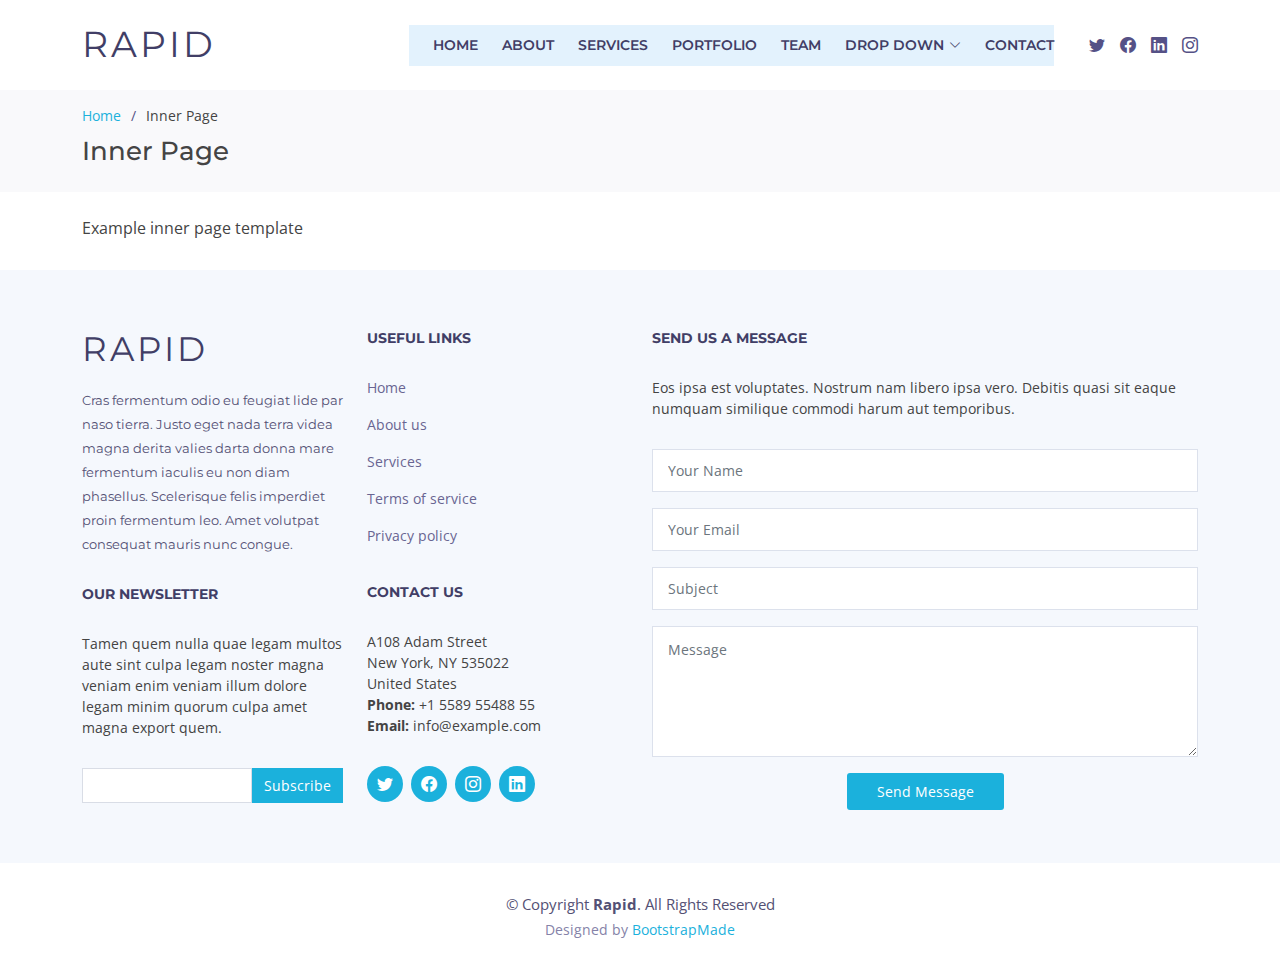
<file: inner-page.html>
<!DOCTYPE html>
<html lang="en">

<head>
  <meta charset="utf-8">
  <meta content="width=device-width, initial-scale=1.0" name="viewport">

  <title>Inner Page - Rapid Bootstrap Template</title>
  <meta content="" name="description">
  <meta content="" name="keywords">

  <!-- Favicons -->
  <link href="assets/img/favicon.png" rel="icon">
  <link href="assets/img/apple-touch-icon.png" rel="apple-touch-icon">

  <!-- Google Fonts -->
  <link href="https://fonts.googleapis.com/css?family=Open+Sans:300,300i,400,400i,600,600i,700,700i|Montserrat:300,400,500,600,700" rel="stylesheet">

  <!-- Vendor CSS Files -->
  <link href="assets/vendor/aos/aos.css" rel="stylesheet">
  <link href="assets/vendor/bootstrap/css/bootstrap.min.css" rel="stylesheet">
  <link href="assets/vendor/bootstrap-icons/bootstrap-icons.css" rel="stylesheet">
  <link href="assets/vendor/glightbox/css/glightbox.min.css" rel="stylesheet">
  <link href="assets/vendor/swiper/swiper-bundle.min.css" rel="stylesheet">

  <!-- Template Main CSS File -->
  <link href="assets/css/style.css" rel="stylesheet">

  <!-- =======================================================
  * Template Name: Rapid
  * Updated: Mar 10 2023 with Bootstrap v5.2.3
  * Template URL: https://bootstrapmade.com/rapid-multipurpose-bootstrap-business-template/
  * Author: BootstrapMade.com
  * License: https://bootstrapmade.com/license/
  ======================================================== -->
</head>

<body>

  <!-- ======= Header ======= -->
  <header id="header" class="fixed-top d-flex align-items-center ">
    <div class="container d-flex align-items-center">

      <h1 class="logo me-auto"><a href="index.html">Rapid</a></h1>
      <!-- Uncomment below if you prefer to use an image logo -->
      <!-- <a href="index.html" class="logo me-auto"><img src="assets/img/logo.png" alt="" class="img-fluid"></a>-->

      <nav id="navbar" class="navbar order-last order-lg-0">
        <ul>
          <li><a class="nav-link scrollto " href="#hero">Home</a></li>
          <li><a class="nav-link scrollto" href="#about">About</a></li>
          <li><a class="nav-link scrollto" href="#services">Services</a></li>
          <li><a class="nav-link scrollto " href="#portfolio">Portfolio</a></li>
          <li><a class="nav-link scrollto" href="#team">Team</a></li>
          <li class="dropdown"><a href="#"><span>Drop Down</span> <i class="bi bi-chevron-down"></i></a>
            <ul>
              <li><a href="#">Drop Down 1</a></li>
              <li class="dropdown"><a href="#"><span>Deep Drop Down</span> <i class="bi bi-chevron-right"></i></a>
                <ul>
                  <li><a href="#">Deep Drop Down 1</a></li>
                  <li><a href="#">Deep Drop Down 2</a></li>
                  <li><a href="#">Deep Drop Down 3</a></li>
                  <li><a href="#">Deep Drop Down 4</a></li>
                  <li><a href="#">Deep Drop Down 5</a></li>
                </ul>
              </li>
              <li><a href="#">Drop Down 2</a></li>
              <li><a href="#">Drop Down 3</a></li>
              <li><a href="#">Drop Down 4</a></li>
            </ul>
          </li>
          <li><a class="nav-link scrollto" href="#footer">Contact</a></li>
        </ul>
        <i class="bi bi-list mobile-nav-toggle"></i>
      </nav><!-- .navbar -->

      <div class="social-links">
        <a href="#" class="twitter"><i class="bi bi-twitter"></i></a>
        <a href="#" class="facebook"><i class="bi bi-facebook"></i></a>
        <a href="#" class="linkedin"><i class="bi bi-linkedin"></i></a>
        <a href="#" class="instagram"><i class="bi bi-instagram"></i></a>
      </div>

    </div>
  </header><!-- End Header -->

  <main id="main">

    <!-- ======= Breadcrumbs ======= -->
    <section id="breadcrumbs" class="breadcrumbs">
      <div class="container">

        <ol>
          <li><a href="index.html">Home</a></li>
          <li>Inner Page</li>
        </ol>
        <h2>Inner Page</h2>

      </div>
    </section><!-- End Breadcrumbs -->

    <section class="inner-page pt-4">
      <div class="container">
        <p>
          Example inner page template
        </p>
      </div>
    </section>

  </main><!-- End #main -->

  <!-- ======= Footer ======= -->
  <footer id="footer" class="section-bg">
    <div class="footer-top">
      <div class="container">

        <div class="row">

          <div class="col-lg-6">

            <div class="row">

              <div class="col-sm-6">

                <div class="footer-info">
                  <h3>Rapid</h3>
                  <p>Cras fermentum odio eu feugiat lide par naso tierra. Justo eget nada terra videa magna derita valies darta donna mare fermentum iaculis eu non diam phasellus. Scelerisque felis imperdiet proin fermentum leo. Amet volutpat consequat mauris nunc congue.</p>
                </div>

                <div class="footer-newsletter">
                  <h4>Our Newsletter</h4>
                  <p>Tamen quem nulla quae legam multos aute sint culpa legam noster magna veniam enim veniam illum dolore legam minim quorum culpa amet magna export quem.</p>
                  <form action="" method="post">
                    <input type="email" name="email"><input type="submit" value="Subscribe">
                  </form>
                </div>

              </div>

              <div class="col-sm-6">
                <div class="footer-links">
                  <h4>Useful Links</h4>
                  <ul>
                    <li><a href="#">Home</a></li>
                    <li><a href="#about">About us</a></li>
                    <li><a href="#">Services</a></li>
                    <li><a href="#">Terms of service</a></li>
                    <li><a href="#">Privacy policy</a></li>
                  </ul>
                </div>

                <div class="footer-links">
                  <h4>Contact Us</h4>
                  <p>
                    A108 Adam Street <br>
                    New York, NY 535022<br>
                    United States <br>
                    <strong>Phone:</strong> +1 5589 55488 55<br>
                    <strong>Email:</strong> info@example.com<br>
                  </p>
                </div>

                <div class="social-links">
                  <a href="#" class="twitter"><i class="bi bi-twitter"></i></a>
                  <a href="#" class="facebook"><i class="bi bi-facebook"></i></a>
                  <a href="#" class="instagram"><i class="bi bi-instagram"></i></a>
                  <a href="#" class="linkedin"><i class="bi bi-linkedin"></i></a>
                </div>

              </div>

            </div>

          </div>

          <div class="col-lg-6">

            <div class="form">

              <h4>Send us a message</h4>
              <p>Eos ipsa est voluptates. Nostrum nam libero ipsa vero. Debitis quasi sit eaque numquam similique commodi harum aut temporibus.</p>

              <form action="forms/contact.php" method="post" role="form" class="php-email-form">
                <div class="form-group">
                  <input type="text" name="name" class="form-control" id="name" placeholder="Your Name" required>
                </div>
                <div class="form-group mt-3">
                  <input type="email" class="form-control" name="email" id="email" placeholder="Your Email" required>
                </div>
                <div class="form-group mt-3">
                  <input type="text" class="form-control" name="subject" id="subject" placeholder="Subject" required>
                </div>
                <div class="form-group mt-3">
                  <textarea class="form-control" name="message" rows="5" placeholder="Message" required></textarea>
                </div>

                <div class="my-3">
                  <div class="loading">Loading</div>
                  <div class="error-message"></div>
                  <div class="sent-message">Your message has been sent. Thank you!</div>
                </div>

                <div class="text-center"><button type="submit" title="Send Message">Send Message</button></div>
              </form>

            </div>

          </div>

        </div>

      </div>
    </div>

    <div class="container">
      <div class="copyright">
        &copy; Copyright <strong>Rapid</strong>. All Rights Reserved
      </div>
      <div class="credits">
        <!--
        All the links in the footer should remain intact.
        You can delete the links only if you purchased the pro version.
        Licensing information: https://bootstrapmade.com/license/
        Purchase the pro version with working PHP/AJAX contact form: https://bootstrapmade.com/buy/?theme=Rapid
      -->
        Designed by <a href="https://bootstrapmade.com/">BootstrapMade</a>
      </div>
    </div>
  </footer><!-- End  Footer -->

  <a href="#" class="back-to-top d-flex align-items-center justify-content-center"><i class="bi bi-arrow-up-short"></i></a>

  <!-- Vendor JS Files -->
  <script src="assets/vendor/purecounter/purecounter_vanilla.js"></script>
  <script src="assets/vendor/aos/aos.js"></script>
  <script src="assets/vendor/bootstrap/js/bootstrap.bundle.min.js"></script>
  <script src="assets/vendor/glightbox/js/glightbox.min.js"></script>
  <script src="assets/vendor/isotope-layout/isotope.pkgd.min.js"></script>
  <script src="assets/vendor/swiper/swiper-bundle.min.js"></script>
  <script src="assets/vendor/php-email-form/validate.js"></script>

  <!-- Template Main JS File -->
  <script src="assets/js/main.js"></script>

</body>

</html>
</file>
<file: assets/css/style.css>
/**
* Template Name: Rapid
* Updated: Mar 10 2023 with Bootstrap v5.2.3
* Template URL: https://bootstrapmade.com/rapid-multipurpose-bootstrap-business-template/
* Author: BootstrapMade.com
* License: https://bootstrapmade.com/license/
*/

/*--------------------------------------------------------------
# General
--------------------------------------------------------------*/
body {
  background: #fff;
  color: #444;
  font-family: "Open Sans", sans-serif;
}

a {
  color: #1bb1dc;
  text-decoration: none;
  transition: 0.5s;
}

a:hover,
a:active,
a:focus {
  color: #0a98c0;
  outline: none;
  text-decoration: none;
}

p {
  padding: 0;
  margin: 0 0 30px 0;
}

h1,
h2,
h3,
h4,
h5,
h6 {
  font-family: "Montserrat", sans-serif;
  font-weight: 400;
  margin: 0 0 20px 0;
  padding: 0;
}

/*--------------------------------------------------------------
# Back to top button
--------------------------------------------------------------*/
.back-to-top {
  position: fixed;
  visibility: hidden;
  opacity: 0;
  right: 15px;
  bottom: 15px;
  z-index: 996;
  background: #1bb1dc;
  width: 40px;
  height: 40px;
  border-radius: 50px;
  transition: all 0.4s;
}

.back-to-top i {
  font-size: 28px;
  color: #fff;
  line-height: 0;
}

.back-to-top:hover {
  background: #39c0e7;
  color: #fff;
}

.back-to-top.active {
  visibility: visible;
  opacity: 1;
}

/*--------------------------------------------------------------
# Disable aos animation delay on mobile devices
--------------------------------------------------------------*/
@media screen and (max-width: 768px) {
  [data-aos-delay] {
    transition-delay: 0 !important;
  }
}

/*--------------------------------------------------------------
# Header
--------------------------------------------------------------*/
#header {
  background: #fff;
  transition: all 0.5s;
  z-index: 997;
  height: 90px;
}

#header.header-transparent {
  background: transparent;
}

#header.header-scrolled {
  background: #fff;
  height: 70px;
  box-shadow: 0px 0px 30px rgba(127, 137, 161, 0.3);
}

#header .logo {
  font-size: 36px;
  margin: 0;
  padding: 0;
  font-weight: 400;
  letter-spacing: 3px;
  text-transform: uppercase;
}

#header .logo a {
  color: #413e66;
}

#header .logo img {
  max-height: 40px;
}

#header .social-links {
  margin: 0 0 0 20px;
  display: inline-flex;
  align-items: center;
  justify-content: center;
}

#header .social-links a {
  color: #555186;
  transition: 0.3s;
  line-height: 0;
  margin-left: 15px;
}

#header .social-links a i {
  line-height: 0;
}

#header .social-links a:hover {
  color: #1bb1dc;
}

@media (max-width: 992px) {
  #header .social-links {
    margin: 0 15px 0 0;
  }
}

@media (max-width: 992px) {
  #header .logo {
    font-size: 28px;
  }
}

/*--------------------------------------------------------------
# Navigation Menu
--------------------------------------------------------------*/
/**
* Desktop Navigation 
*/
.navbar {
  padding: 0;
  background-color: #e3f2fd;
}

.navbar ul {
  margin: 0;
  padding: 0;
  display: flex;
  list-style: none;
  align-items: center;
}

.navbar li {
  position: relative;
}

.navbar a,
.navbar a:focus {
  display: flex;
  align-items: center;
  justify-content: space-between;
  padding: 10px 0 10px 24px;
  font-family: "Montserrat", sans-serif;
  text-transform: uppercase;
  font-size: 14px;
  font-weight: 600;
  color: #413e66;
  white-space: nowrap;
  transition: 0.3s;
}

.navbar a i,
.navbar a:focus i {
  font-size: 12px;
  line-height: 0;
  margin-left: 5px;
}

.navbar a:hover,
.navbar .active,
.navbar .active:focus,
.navbar li:hover>a {
  color: #1bb1dc;
}

.navbar .dropdown ul {
  display: block;
  position: absolute;
  left: 24px;
  top: calc(100% + 30px);
  margin: 0;
  padding: 10px 0;
  z-index: 99;
  opacity: 0;
  visibility: hidden;
  background: #fff;
  box-shadow: 0px 0px 30px rgba(127, 137, 161, 0.25);
  transition: 0.3s;
}

.navbar .dropdown ul li {
  min-width: 200px;
}

.navbar .dropdown ul a {
  padding: 10px 20px;
  text-transform: none;
  font-weight: 400;
}

.navbar .dropdown ul a i {
  font-size: 12px;
}

.navbar .dropdown ul a:hover,
.navbar .dropdown ul .active:hover,
.navbar .dropdown ul li:hover>a {
  color: #1bb1dc;
}

.navbar .dropdown:hover>ul {
  opacity: 1;
  top: 100%;
  visibility: visible;
}

.navbar .dropdown .dropdown ul {
  top: 0;
  left: calc(100% - 30px);
  visibility: hidden;
}

.navbar .dropdown .dropdown:hover>ul {
  opacity: 1;
  top: 0;
  left: 100%;
  visibility: visible;
}

@media (max-width: 1366px) {
  .navbar .dropdown .dropdown ul {
    left: -90%;
  }

  .navbar .dropdown .dropdown:hover>ul {
    left: -100%;
  }
}

/**
* Mobile Navigation 
*/
.mobile-nav-toggle {
  color: #413e66;
  font-size: 28px;
  cursor: pointer;
  display: none;
  line-height: 0;
  transition: 0.5s;
}

.mobile-nav-toggle.bi-x {
  color: #fff;
}

@media (max-width: 991px) {
  .mobile-nav-toggle {
    display: block;
  }

  .navbar ul {
    display: none;
  }
}

.navbar-mobile {
  position: fixed;
  overflow: hidden;
  top: 0;
  right: 0;
  left: 0;
  bottom: 0;
  background: rgba(45, 43, 70, 0.9);
  transition: 0.3s;
  z-index: 999;
}

.navbar-mobile .mobile-nav-toggle {
  position: absolute;
  top: 15px;
  right: 15px;
}

.navbar-mobile ul {
  display: block;
  position: absolute;
  top: 55px;
  right: 15px;
  bottom: 15px;
  left: 15px;
  padding: 10px 0;
  background-color: #fff;
  overflow-y: auto;
  transition: 0.3s;
}

.navbar-mobile a,
.navbar-mobile a:focus {
  padding: 10px 20px;
  font-size: 15px;
  color: #413e66;
}

.navbar-mobile a:hover,
.navbar-mobile .active,
.navbar-mobile li:hover>a {
  color: #1bb1dc;
}

.navbar-mobile .getstarted,
.navbar-mobile .getstarted:focus {
  margin: 15px;
}

.navbar-mobile .dropdown ul,
.navbar-mobile .dropdown .dropdown ul {
  position: static;
  display: none;
  margin: 10px 20px;
  padding: 10px 0;
  z-index: 99;
  opacity: 1;
  visibility: visible;
  background: #fff;
  box-shadow: 0px 0px 30px rgba(127, 137, 161, 0.25);
}

.navbar-mobile .dropdown ul li,
.navbar-mobile .dropdown .dropdown ul li {
  min-width: 200px;
}

.navbar-mobile .dropdown ul a,
.navbar-mobile .dropdown .dropdown ul a {
  padding: 10px 20px;
}

.navbar-mobile .dropdown ul a i,
.navbar-mobile .dropdown .dropdown ul a i {
  font-size: 12px;
}

.navbar-mobile .dropdown ul a:hover,
.navbar-mobile .dropdown ul .active:hover,
.navbar-mobile .dropdown ul li:hover>a,
.navbar-mobile .dropdown .dropdown ul a:hover,
.navbar-mobile .dropdown .dropdown ul .active:hover,
.navbar-mobile .dropdown .dropdown ul li:hover>a {
  color: #1bb1dc;
}

.navbar-mobile .dropdown>.dropdown-active,
.navbar-mobile .dropdown .dropdown>.dropdown-active {
  display: block;
}

/*--------------------------------------------------------------
# Hero Section
--------------------------------------------------------------*/
#hero {
  width: 100%;
  height: 100vh;
  position: relative;
  /* background: #f5f8fd url("../img/bg.png") center top no-repeat; */
  background: #f5f8fd url("../img/horoscope.gif") center top no-repeat;
  background-size: cover;
  padding-top: 100px;
}

@media (max-width: 991px) {
  #hero {
    height: auto;
    padding: 100px 0 60px 0;
  }

  #hero .container {
    height: auto !important;
  }

  #hero .intro-img {
    width: 100%;
  }
}

@media (min-width: 992px) {
  #hero .intro-info {
    padding-top: 100px;
  }
}

@media (max-width: 991px) {
  #hero .intro-info {
    text-align: center;
    padding-top: 40px;
  }
}

#hero .intro-info h2 {
  color: #413e66;
  margin-bottom: 40px;
  font-size: 48px;
  font-weight: 700;
}

#hero .intro-info h2 span {
  color: #1bb1dc;
}

@media (max-width: 991px) {
  #hero .intro-info h2 {
    font-size: 34px;
    margin-bottom: 30px;
  }
}

#hero .intro-info .btn-get-started,
#hero .intro-info .btn-services {
  font-family: "Montserrat", sans-serif;
  font-size: 13px;
  font-weight: 600;
  text-transform: uppercase;
  letter-spacing: 1px;
  display: inline-block;
  padding: 10px 32px;
  border-radius: 4px;
  transition: 0.5s;
  color: #fff;
  background: #0e60db;
  color: #fff;
}

#hero .intro-info .btn-get-started:hover,
#hero .intro-info .btn-services:hover {
  background: #0a98c0;
}

/*--------------------------------------------------------------
# Sections
--------------------------------------------------------------*/
section {
  overflow: hidden;
}

/* Sections Header
--------------------------------*/
.section-header h3 {
  font-size: 36px;
  color: #413e66;
  text-align: center;
  font-weight: 700;
  position: relative;
  font-family: "Montserrat", sans-serif;
}

.section-header p {
  text-align: center;
  margin: auto;
  font-size: 15px;
  padding-bottom: 60px;
  color: #535074;
  width: 50%;
}

@media (max-width: 767px) {
  .section-header p {
    width: 100%;
  }
}

/* Section with background
--------------------------------*/
.section-bg {
  background: #f5f8fd;
}

/* About Us Section
--------------------------------*/
#about {
  padding: 80px 0;
}

#about .about-content {
  padding-top: 40px;
}

#about .about-content h2 {
  color: #413e66;
  font-family: "Montserrat", sans-serif;
  font-weight: 700;
}

#about .about-content h3 {
  color: #696592;
  font-weight: 400;
  font-size: 22px;
  font-style: italic;
}

#about .about-content ul {
  list-style: none;
  padding: 0;
}

#about .about-content ul li {
  padding-bottom: 10px;
}

#about .about-content ul li i {
  font-size: 20px;
  padding-right: 4px;
  color: #1bb1dc;
}

#about .about-img {
  position: relative;
  margin: 30px 30px 30px 30px;
}

#about .about-img img {
  width: 100%;
  border: 8px solid #fff;
  transition: 0.5s;
}

#about .about-img img:hover {
  width: 100%;
  transform: scale(1.03);
}

#about .about-img::before {
  position: absolute;
  left: -31px;
  top: -30px;
  width: 90%;
  height: 92%;
  z-index: -1;
  content: "";
  background-color: #ebf1fa;
  transition: 0.5s;
}

#about .about-img::after {
  position: absolute;
  right: -31px;
  bottom: -30px;
  width: 90%;
  height: 92%;
  z-index: -1;
  content: "";
  background-color: #ebf1fa;
  transition: 0.5s;
}

/* Services Section
--------------------------------*/
#services {
  padding: 60px 0 40px 0;
  background-image: url("../img/bg.png");
}

#services .box {
  padding: 30px;
  position: relative;
  overflow: hidden;
  background: #fff;
  box-shadow: 0 10px 29px 0 rgba(68, 88, 144, 0.1);
  transition: all 0.3s ease-in-out;
  text-align: center;
  height: 100%;
}

#services .box:hover {
  transform: scale(1.1);
}

#services .icon {
  margin: 0 auto 15px auto;
  padding-top: 12px;
  display: inline-block;
  text-align: center;
  border-radius: 50%;
  width: 60px;
  height: 60px;
}

#services .icon i {
  font-size: 36px;
  line-height: 0;
}

#services .title {
  font-weight: 700;
  margin-bottom: 15px;
  font-size: 25px;
}

#services .title a {
  color: #111;
}

#services .box:hover .title a {
  color: #1bb1dc;
}

#services .description {
  font-size: 15.5px;
  line-height: 28px;
  margin-bottom: 0;
  text-align: left;
}

/* Why Us Section
--------------------------------*/
#why-us {
  padding: 60px 0;
}

@media (max-width: 991px) {
  #why-us .why-us-content {
    padding-top: 30px;
  }
}

#why-us .why-us-content .features {
  margin: 0 0 15px 0;
  padding: 0;
}

#why-us .why-us-content .features i {
  font-size: 36px;
  float: left;
}

#why-us .why-us-content .features h4 {
  font-size: 24px;
  font-weight: 600;
  margin-left: 56px;
  color: #413e66;
  margin-bottom: 5px;
}

#why-us .why-us-content .features p {
  font-size: 16px;
  margin-left: 56px;
  color: #555186;
}

#why-us .counters {
  padding-top: 40px;
}

#why-us .counters span {
  font-family: "Montserrat", sans-serif;
  font-weight: bold;
  font-size: 48px;
  display: block;
  color: #555186;
}

#why-us .counters p {
  padding: 0;
  margin: 0 0 20px 0;
  font-family: "Montserrat", sans-serif;
  font-size: 14px;
  color: #8a87b6;
}

/* Call To Action Section
--------------------------------*/
#call-to-action {
  background: #2d2b46;
  background-size: cover;
  padding: 40px 0;
}

#call-to-action .cta-title {
  color: #fff;
  font-size: 28px;
  font-weight: 700;
}

#call-to-action .cta-text {
  color: #fff;
}

@media (min-width: 991px) {
  #call-to-action .cta-btn-container {
    display: flex;
    align-items: center;
    justify-content: flex-end;
  }
}

#call-to-action .cta-btn {
  font-family: "Montserrat", sans-serif;
  font-weight: 700;
  font-size: 16px;
  letter-spacing: 1px;
  display: inline-block;
  padding: 8px 26px;
  border-radius: 3px;
  transition: 0.5s;
  margin: 10px;
  border: 3px solid #fff;
  color: #fff;
}

#call-to-action .cta-btn:hover {
  background: #1bb1dc;
  border: 3px solid #1bb1dc;
}

/* Features Section
--------------------------------*/
#features {
  padding: 80px 0;
}

#features h4 {
  font-weight: 600;
  font-size: 24px;
}

/* Portfolio Section
--------------------------------*/
#portfolio {
  padding: 60px 0;
}

#portfolio #portfolio-flters {
  padding: 0;
  margin: 5px 0 35px 0;
  list-style: none;
  text-align: center;
}

#portfolio #portfolio-flters li {
  cursor: pointer;
  margin: 15px 15px 15px 0;
  display: inline-block;
  padding: 6px 10px;
  font-size: 16px;
  line-height: 20px;
  color: #413e66;
  margin-bottom: 5px;
  transition: all 0.3s ease-in-out;
}

#portfolio #portfolio-flters li:hover,
#portfolio #portfolio-flters li.filter-active {
  color: #1bb1dc;
}

#portfolio #portfolio-flters li:last-child {
  margin-right: 0;
}

#portfolio .portfolio-item {
  position: relative;
  overflow: hidden;
  margin-bottom: 30px;
}

#portfolio .portfolio-item .portfolio-wrap {
  overflow: hidden;
  position: relative;
  margin: 0;
}

#portfolio .portfolio-item .portfolio-wrap:hover img {
  opacity: 0.4;
  transition: 0.3s;
}

#portfolio .portfolio-item .portfolio-wrap .portfolio-info {
  position: absolute;
  top: 0;
  right: 0;
  bottom: 0;
  left: 0;
  display: flex;
  justify-content: center;
  align-items: center;
  flex-direction: column;
  text-align: center;
  opacity: 0;
  transition: 0.2s linear;
}

#portfolio .portfolio-item .portfolio-wrap .portfolio-info h4 {
  font-size: 22px;
  line-height: 1px;
  font-weight: 700;
  margin-bottom: 14px;
  padding-bottom: 0;
}

#portfolio .portfolio-item .portfolio-wrap .portfolio-info h4 a {
  color: #fff;
}

#portfolio .portfolio-item .portfolio-wrap .portfolio-info h4 a:hover {
  color: #1bb1dc;
}

#portfolio .portfolio-item .portfolio-wrap .portfolio-info p {
  padding: 0;
  margin: 0;
  color: #f8fcff;
  font-weight: 500;
  font-size: 14px;
  text-transform: uppercase;
}

#portfolio .portfolio-item .portfolio-wrap .portfolio-info .link-preview,
#portfolio .portfolio-item .portfolio-wrap .portfolio-info .link-details {
  display: inline-block;
  line-height: 1;
  text-align: center;
  width: 36px;
  height: 36px;
  background: #1bb1dc;
  border-radius: 50%;
  margin: 10px 4px 0 4px;
  display: inline-flex;
  align-items: center;
  justify-content: center;
}

#portfolio .portfolio-item .portfolio-wrap .portfolio-info .link-preview i,
#portfolio .portfolio-item .portfolio-wrap .portfolio-info .link-details i {
  font-size: 22px;
  color: #fff;
  line-height: 0;
}

#portfolio .portfolio-item .portfolio-wrap .portfolio-info .link-preview:hover,
#portfolio .portfolio-item .portfolio-wrap .portfolio-info .link-details:hover {
  background: #42c3e8;
}

#portfolio .portfolio-item .portfolio-wrap .portfolio-info .link-preview:hover i,
#portfolio .portfolio-item .portfolio-wrap .portfolio-info .link-details:hover i {
  color: #fff;
}

#portfolio .portfolio-item .portfolio-wrap:hover {
  background: #282646;
}

#portfolio .portfolio-item .portfolio-wrap:hover .portfolio-info {
  opacity: 1;
}

/*--------------------------------------------------------------
# Portfolio Details
--------------------------------------------------------------*/
.portfolio-details {
  padding-top: 40px;
}

.portfolio-details .portfolio-details-slider img {
  width: 100%;
}

.portfolio-details .portfolio-details-slider .swiper-pagination {
  margin-top: 20px;
  position: relative;
}

.portfolio-details .portfolio-details-slider .swiper-pagination .swiper-pagination-bullet {
  width: 12px;
  height: 12px;
  background-color: #fff;
  opacity: 1;
  border: 1px solid #1bb1dc;
}

.portfolio-details .portfolio-details-slider .swiper-pagination .swiper-pagination-bullet-active {
  background-color: #1bb1dc;
}

.portfolio-details .portfolio-info {
  padding: 30px;
  box-shadow: 0px 0 30px rgba(65, 62, 102, 0.08);
}

.portfolio-details .portfolio-info h3 {
  font-size: 22px;
  font-weight: 700;
  margin-bottom: 20px;
  padding-bottom: 20px;
  border-bottom: 1px solid #eee;
}

.portfolio-details .portfolio-info ul {
  list-style: none;
  padding: 0;
  font-size: 15px;
}

.portfolio-details .portfolio-info ul li+li {
  margin-top: 10px;
}

.portfolio-details .portfolio-description {
  padding-top: 30px;
}

.portfolio-details .portfolio-description h2 {
  font-size: 26px;
  font-weight: 700;
  margin-bottom: 20px;
}

.portfolio-details .portfolio-description p {
  padding: 0;
}

/* Testimonials Section
--------------------------------*/
#testimonials {
  padding: 60px 0;
}

#testimonials .section-header {
  margin-bottom: 40px;
}

#testimonials .testimonials-carousel,
#testimonials .testimonials-slider {
  overflow: hidden;
}

@media (max-width: 767px) {
  #testimonials .testimonial-item {
    text-align: center;
  }
}

#testimonials .testimonial-item .testimonial-img {
  width: 120px;
  border-radius: 50%;
  border: 4px solid #fff;
  float: left;
}

@media (max-width: 767px) {
  #testimonials .testimonial-item .testimonial-img {
    float: none;
    margin: auto;
  }
}

#testimonials .testimonial-item h3 {
  font-size: 20px;
  font-weight: bold;
  margin: 10px 0 5px 0;
  color: #111;
  margin-left: 140px;
}

#testimonials .testimonial-item h4 {
  font-size: 14px;
  color: #999;
  margin: 0 0 15px 0;
  margin-left: 140px;
}

#testimonials .testimonial-item p {
  font-style: italic;
  margin: 0 0 15px 140px;
}

@media (min-width: 992px) {
  #testimonials .testimonial-item p {
    width: 80%;
  }
}

@media (max-width: 767px) {

  #testimonials .testimonial-item h3,
  #testimonials .testimonial-item h4,
  #testimonials .testimonial-item p {
    margin-left: 0;
  }
}

#testimonials .swiper-pagination {
  margin-top: 20px;
  position: relative;
}

#testimonials .swiper-pagination .swiper-pagination-bullet {
  width: 12px;
  height: 12px;
  background-color: #fff;
  opacity: 1;
  border: 1px solid #1bb1dc;
}

#testimonials .swiper-pagination .swiper-pagination-bullet-active {
  background-color: #1bb1dc;
}

/* Team Section
--------------------------------*/
#team {
  padding: 60px 0;
}

#team .member {
  text-align: center;
  margin-bottom: 20px;
  position: relative;
  overflow: hidden;
}

#team .member .member-info {
  display: flex;
  justify-content: center;
  align-items: center;
  position: absolute;
  bottom: 0;
  left: 0;
  right: 0;
  transition: 0.2s;
  padding: 15px 0;
  background: rgba(29, 28, 41, 0.6);
}

#team .member .member-info-content {
  transition: margin 0.2s;
  height: 36px;
  transition: height 0.4s;
}

#team .member:hover .member-info {
  transition: 0.4s;
}

#team .member:hover .member-info-content {
  height: 70px;
}

#team .member h4 {
  font-weight: 700;
  margin-bottom: 2px;
  font-size: 18px;
  color: #fff;
}

#team .member span {
  font-style: italic;
  display: block;
  font-size: 13px;
  color: #fff;
}

#team .member .social a {
  transition: none;
  color: #fff;
}

#team .member .social a:hover {
  color: #1bb1dc;
}

#team .member .social i {
  font-size: 18px;
  margin: 0 2px;
}

/* Clients Section
--------------------------------*/
#clients {
  padding: 60px 0;
}

#clients img {
  opacity: 0.5;
  transition: 0.3s;
}

#clients img:hover {
  opacity: 1;
}

#clients .swiper-pagination {
  margin-top: 20px;
  position: relative;
}

#clients .swiper-pagination .swiper-pagination-bullet {
  width: 12px;
  height: 12px;
  background-color: #fff;
  opacity: 1;
  border: 1px solid #1bb1dc;
}

#clients .swiper-pagination .swiper-pagination-bullet-active {
  background-color: #1bb1dc;
}

/* Pricing Section
--------------------------------*/
#pricing {
  padding: 80px 0;
}

@media (max-width: 991px) {
  #pricing {
    padding-bottom: 30px;
  }
}

#pricing .card {
  border: 0;
  border-radius: 0px;
  box-shadow: 0 3px 0px 0 rgba(65, 62, 102, 0.08);
  transition: all 0.3s ease-in-out;
  padding: 36px 0;
  position: relative;
}

@media (max-width: 991px) {
  #pricing .card {
    margin-bottom: 50px;
  }
}

#pricing .card:after {
  content: "";
  position: absolute;
  top: 0;
  left: 0;
  width: 0%;
  height: 5px;
  background-color: #1bb1dc;
  transition: 0.5s;
}

#pricing .card:hover {
  transform: scale(1.05);
  box-shadow: 0 20px 35px 0 rgba(0, 0, 0, 0.08);
}

#pricing .card:hover:after {
  width: 100%;
}

#pricing .card .card-header {
  background-color: white;
  border-bottom: 0px;
  -moz-text-align-last: center;
  text-align-last: center;
}

#pricing .card .card-title {
  margin-bottom: 16px;
  color: #535074;
}

#pricing .card .card-block {
  padding-top: 0;
  text-align: center;
}

#pricing .card .list-group-item {
  border: 0px;
  padding: 6px;
  color: #413e66;
  font-weight: 300;
}

#pricing .card h3 {
  font-size: 64px;
  margin-bottom: 0px;
  color: #535074;
}

#pricing .card h3 .currency {
  font-size: 30px;
  position: relative;
  font-weight: 400;
  top: -30px;
  letter-spacing: 0px;
}

#pricing .card h3 .period {
  font-size: 16px;
  color: #6c67a3;
  letter-spacing: 0px;
}

#pricing .card .list-group {
  margin-bottom: 15px;
}

#pricing .card .btn {
  text-transform: uppercase;
  font-size: 13px;
  font-weight: 500;
  color: #5f5b96;
  border-radius: 0;
  padding: 10px 24px;
  letter-spacing: 1px;
  border-radius: 3px;
  display: inline-block;
  background: #1bb1dc;
  color: #fff;
}

#pricing .card .btn:hover {
  background: #0a98c0;
}

/* Frequently Asked Questions Section
--------------------------------*/
#faq {
  padding: 60px 0;
  overflow: hidden;
}

#faq .faq-list {
  padding: 0;
  list-style: none;
}

#faq .faq-list li {
  border-bottom: 1px solid #edecf4;
  margin-bottom: 20px;
  padding-bottom: 20px;
}

#faq .faq-list .question {
  display: block;
  position: relative;
  font-family: #1bb1dc;
  font-size: 18px;
  line-height: 24px;
  font-weight: 400;
  padding-left: 25px;
  cursor: pointer;
  color: #158caf;
  transition: 0.3s;
}

#faq .faq-list i {
  font-size: 16px;
  position: absolute;
  left: 0;
  top: -2px;
}

#faq .faq-list p {
  margin-bottom: 0;
  padding: 10px 0 0 25px;
}

#faq .faq-list .icon-show {
  display: none;
}

#faq .faq-list .collapsed {
  color: black;
}

#faq .faq-list .collapsed:hover {
  color: #1bb1dc;
}

#faq .faq-list .collapsed .icon-show {
  display: inline-block;
  transition: 0.6s;
}

#faq .faq-list .collapsed .icon-close {
  display: none;
  transition: 0.6s;
}

/*--------------------------------------------------------------
# Breadcrumbs
--------------------------------------------------------------*/
.breadcrumbs {
  padding: 15px 0;
  background: #f9f9fb;
  min-height: 40px;
  margin-top: 90px;
}

.breadcrumbs h2 {
  font-size: 26px;
  font-weight: 500;
  margin-bottom: 10px;
}

.breadcrumbs ol {
  display: flex;
  flex-wrap: wrap;
  list-style: none;
  padding: 0 0 10px 0;
  margin: 0;
  font-size: 14px;
}

.breadcrumbs ol li+li {
  padding-left: 10px;
}

.breadcrumbs ol li+li::before {
  display: inline-block;
  padding-right: 10px;
  color: #555186;
  content: "/";
}

/*--------------------------------------------------------------
# Footer
--------------------------------------------------------------*/
#footer {
  padding: 0 0 30px 0;
  font-size: 14px;
  background: #fff;
}

#footer .footer-top {
  padding: 60px 0 30px 0;
  background: #f5f8fd;
}

#footer .footer-top .footer-info {
  margin-bottom: 30px;
}

#footer .footer-top .footer-info h3 {
  font-size: 34px;
  margin: 0 0 20px 0;
  padding: 2px 0 2px 0;
  line-height: 1;
  font-family: "Montserrat", sans-serif;
  color: #413e66;
  font-weight: 400;
  letter-spacing: 3px;
  text-transform: uppercase;
}

#footer .footer-top .footer-info p {
  font-size: 13px;
  line-height: 24px;
  margin-bottom: 0;
  font-family: "Montserrat", sans-serif;
  color: #535074;
}

#footer .footer-top .social-links a {
  display: inline-flex;
  align-items: center;
  justify-content: center;
  background: #1bb1dc;
  color: #fff;
  margin-right: 4px;
  border-radius: 50%;
  text-align: center;
  width: 36px;
  height: 36px;
  transition: 0.3s;
}

#footer .footer-top .social-links a i {
  line-height: 0;
  font-size: 16px;
}

#footer .footer-top .social-links a:hover {
  background: #0a98c0;
  color: #fff;
}

@media (max-width: 574px) {
  #footer .footer-top .social-links a {
    margin-bottom: 25px;
  }
}

#footer .footer-top h4 {
  font-size: 14px;
  font-weight: bold;
  color: #413e66;
  text-transform: uppercase;
  position: relative;
  padding-bottom: 10px;
}

#footer .footer-top .footer-links {
  margin-bottom: 30px;
}

#footer .footer-top .footer-links ul {
  list-style: none;
  padding: 0;
  margin: 0;
}

#footer .footer-top .footer-links ul li {
  padding: 8px 0;
}

#footer .footer-top .footer-links ul li:first-child {
  padding-top: 0;
}

#footer .footer-top .footer-links ul a {
  color: #696592;
}

#footer .footer-top .footer-links ul a:hover {
  color: #1bb1dc;
}

#footer .footer-top .footer-contact {
  margin-bottom: 30px;
}

#footer .footer-top .footer-contact p {
  line-height: 26px;
}

#footer .footer-top .footer-newsletter {
  margin-bottom: 30px;
}

#footer .footer-top .footer-newsletter input[type=email] {
  border: 0;
  padding: 6px 8px;
  width: 65%;
  border: 1px solid #d9dde6;
}

#footer .footer-top .footer-newsletter input[type=submit] {
  background: #1bb1dc;
  border: 1px solid #1bb1dc;
  width: 35%;
  padding: 6px 0;
  text-align: center;
  color: #fff;
  transition: 0.3s;
  cursor: pointer;
}

#footer .footer-top .footer-newsletter input[type=submit]:hover {
  background: #0a98c0;
}

#footer .php-email-form .validate {
  display: none;
  color: red;
  margin: 0 0 15px 0;
  font-weight: 400;
  font-size: 13px;
}

#footer .php-email-form .error-message {
  display: none;
  color: #fff;
  background: #ed3c0d;
  text-align: left;
  padding: 15px;
  font-weight: 600;
}

#footer .php-email-form .error-message br+br {
  margin-top: 25px;
}

#footer .php-email-form .sent-message {
  display: none;
  color: #fff;
  background: #18d26e;
  text-align: center;
  padding: 15px;
  font-weight: 600;
}

#footer .php-email-form .loading {
  display: none;
  background: #fff;
  text-align: center;
  padding: 15px;
}

#footer .php-email-form .loading:before {
  content: "";
  display: inline-block;
  border-radius: 50%;
  width: 24px;
  height: 24px;
  margin: 0 10px -6px 0;
  border: 3px solid #18d26e;
  border-top-color: #eee;
  animation: animate-loading 1s linear infinite;
}

#footer .php-email-form input,
#footer .php-email-form textarea {
  border-radius: 0;
  box-shadow: none;
  border: 1px solid #dce1ec;
  font-size: 14px;
}

#footer .php-email-form input:focus,
#footer .php-email-form textarea:focus {
  border-color: #1bb1dc;
}

#footer .php-email-form input {
  padding: 10px 15px;
}

#footer .php-email-form textarea {
  padding: 12px 15px;
}

#footer .php-email-form button[type=submit] {
  background: #1bb1dc;
  border: 0;
  border-radius: 3px;
  padding: 8px 30px;
  color: #fff;
  transition: 0.3s;
}

#footer .php-email-form button[type=submit]:hover {
  background: #0a98c0;
  cursor: pointer;
}

@keyframes animate-loading {
  0% {
    transform: rotate(0deg);
  }

  100% {
    transform: rotate(360deg);
  }
}

#footer .copyright {
  text-align: center;
  padding-top: 30px;
  color: #535074;
  font-size: 15px;
}

#footer .credits {
  text-align: center;
  font-size: 14px;
  padding-top: 4px;
  color: #8582a8;
}

#footer .credits a {
  color: #1bb1dc;
}

#footer .credits a:hover {
  color: #0a98c0;
}
</file>
